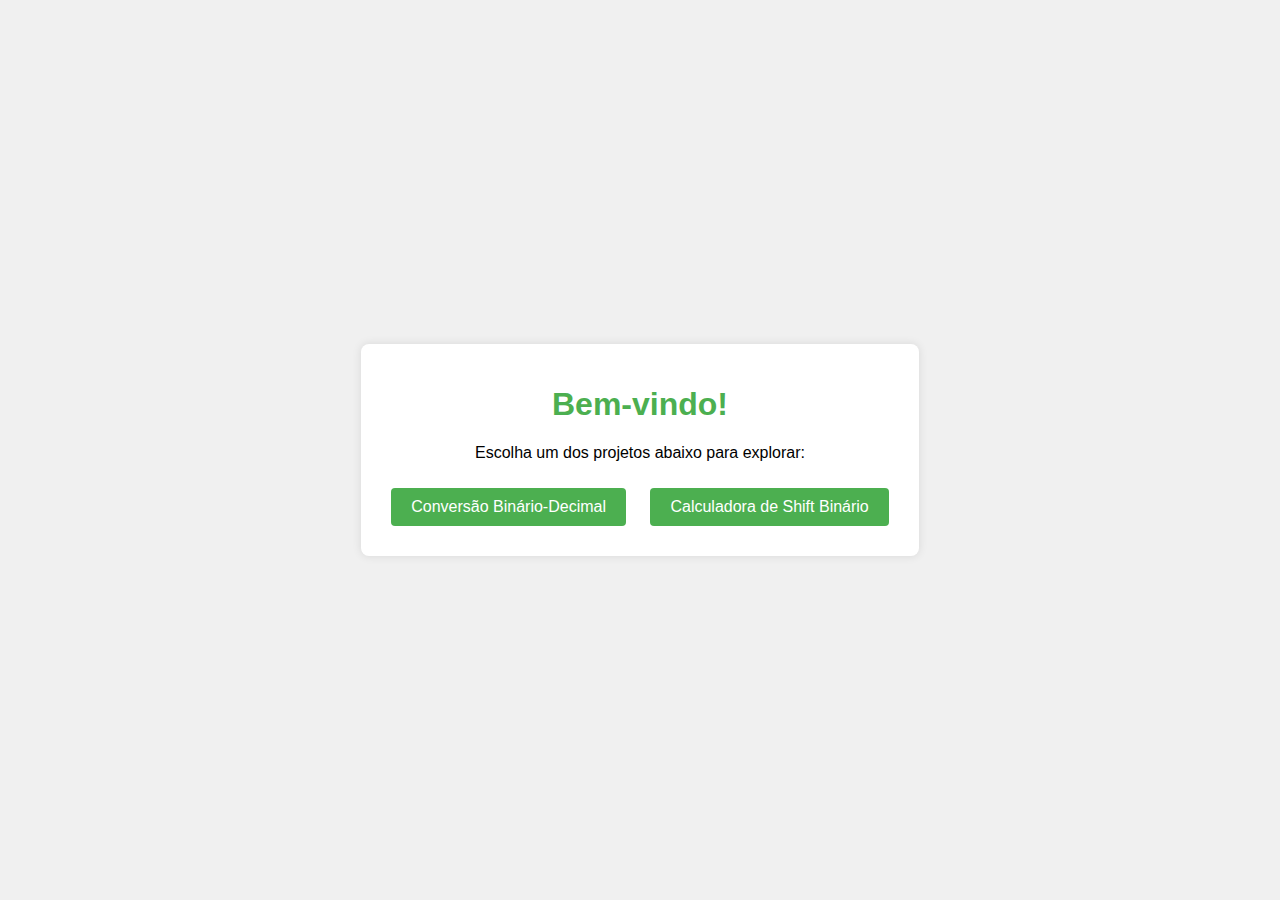
<file: index.html>
<!DOCTYPE html>
<html lang="pt-BR">
<head>
    <meta charset="UTF-8">
    <meta name="viewport" content="width=device-width, initial-scale=1.0">
    <title>Página Inicial</title>
    <style>
        body {
            font-family: Arial, sans-serif;
            margin: 0;
            padding: 0;
            background-color: #f0f0f0;
            display: flex;
            justify-content: center;
            align-items: center;
            height: 100vh;
        }
        .container {
            text-align: center;
            background-color: white;
            padding: 20px;
            border-radius: 8px;
            box-shadow: 0px 0px 10px rgba(0, 0, 0, 0.1);
        }
        h1 {
            color: #4CAF50;
        }
        .button {
            background-color: #4CAF50;
            color: white;
            padding: 10px 20px;
            border: none;
            border-radius: 4px;
            cursor: pointer;
            text-decoration: none;
            display: inline-block;
            margin: 10px;
        }
        .button:hover {
            background-color: #45a049;
        }
    </style>
</head>
<body>
    <div class="container">
        <h1>Bem-vindo!</h1>
        <p>Escolha um dos projetos abaixo para explorar:</p>
        <a href="/conversao/" class="button">Conversão Binário-Decimal</a>
        <a href="/shift/" class="button">Calculadora de Shift Binário</a>
    </div>
</body>
</html>
</file>
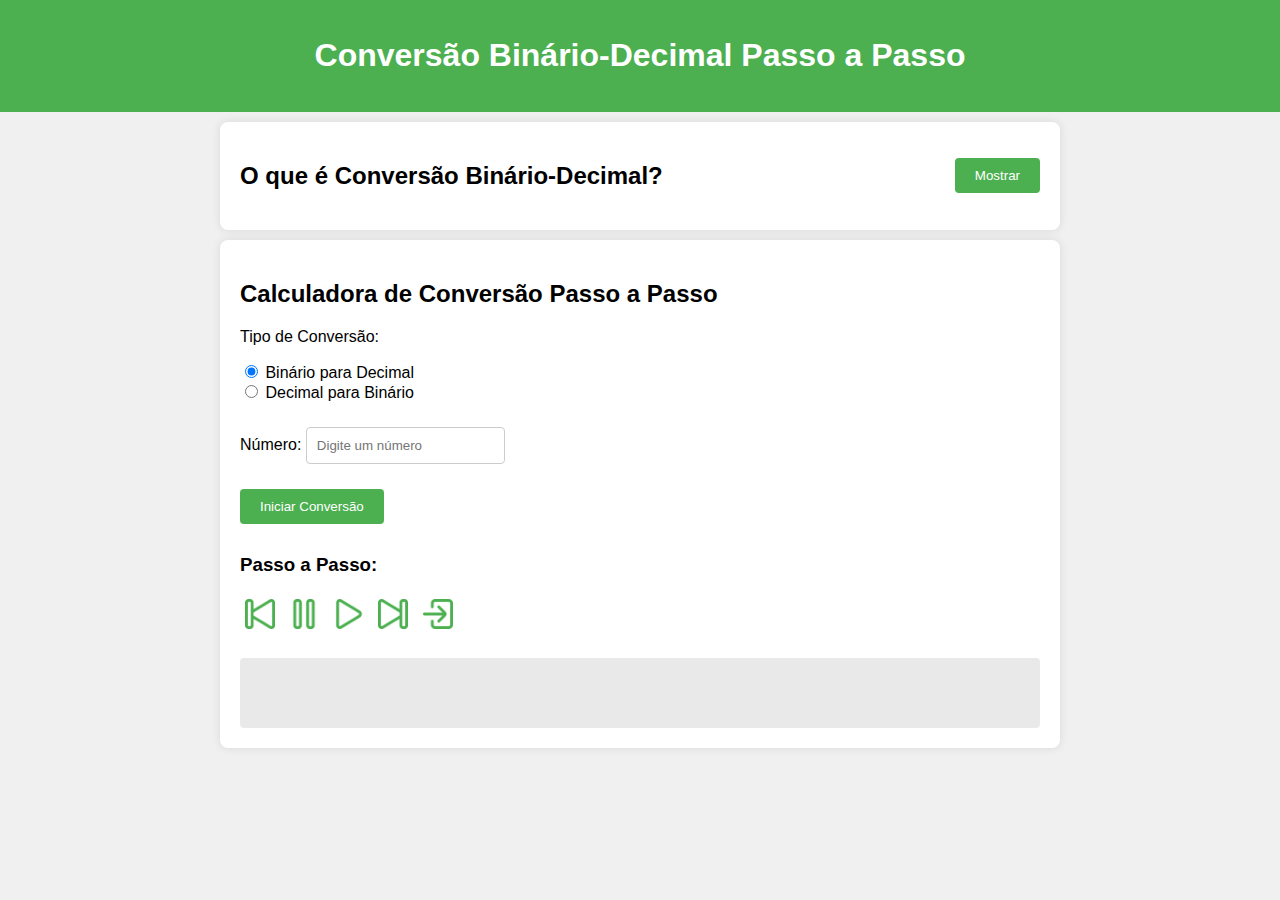
<file: conversao/index.html>
<!DOCTYPE html>
<html lang="pt-BR">

<head>
    <meta charset="UTF-8">
    <meta name="viewport" content="width=device-width, initial-scale=1.0">
    <title>Conversão Binário-Decimal Passo a Passo</title>
    <link rel="stylesheet" href="style.css">
</head>

<body>
    <header>
        <h1>Conversão Binário-Decimal Passo a Passo</h1>
    </header>

    <section id="tutorial">
        <div id="tutorial-header" onclick="toggleTutorial()">
            <h2>O que é Conversão Binário-Decimal?</h2>
            <button id="toggleTutorialBtn">Mostrar</button>
        </div>
        <div id="tutorial-content" style="display: none;">
            <p>O sistema binário utiliza apenas dois dígitos, 0 e 1, para representar números. Já o sistema decimal usa
                dez dígitos (0 a 9). A conversão entre binário e decimal é importante para entender como computadores
                manipulam números.</p>
            <h3>Exemplo de Conversão Binário para Decimal:</h3>
            <p>O número binário <code>1101</code> é convertido para decimal da seguinte forma:</p>
            <p>
                <code>(1 * 2^3) + (1 * 2^2) + (0 * 2^1) + (1 * 2^0) = 13 (decimal)</code>
            </p>
            <p>
                <code>(1 *  8) + (1 * 4) + (0 * 2) + (1 * 1) = 13 (decimal)</code>
            </p>
            <h3>Exemplo de Conversão Decimal para Binário:</h3>
            <p>O número decimal <code>13</code> pode ser convertido para binário dividindo o número por 2 e registrando
                os restos:</p>
            <ul>
                <li>13 ÷ 2 = 6, resto = 1</li>
                <li>6 ÷ 2 = 3, resto = 0</li>
                <li>3 ÷ 2 = 1, resto = 1</li>
                <li>1 ÷ 2 = 0, resto = 1</li>
            </ul>
            <p>Basta juntar os valores do resto, do final para o começo</p>
            <p>Então, o número binário correspondente é <code>1101</code>.</p>
        </div>
    </section>

    <section id="calculator">
        <h2>Calculadora de Conversão Passo a Passo</h2>

        <div class="input-section">
            <p>Tipo de Conversão:</p>
            <label><input type="radio" name="conversionType" value="binToDec" checked> Binário para Decimal</label><br>
            <label><input type="radio" name="conversionType" value="decToBin"> Decimal para Binário</label>
        </div>

        <div class="input-section">
            <label for="numberInput">Número:</label>
            <input type="text" id="numberInput" placeholder="Digite um número">
        </div>

        <button id="startBtn">Iniciar Conversão</button>

        <h3>Passo a Passo:</h3>

        <div id="controls">
            <img id="prevStepBtn" src="icons/last.png" alt="Anterior">
            <img id="pauseStepBtn" src="icons/pause.png" alt="Pausar">
            <img id="playStepBtn" src="icons/play.png" alt="Play">
            <img id="nextStepBtn" src="icons/next.png" alt="Próximo">
            <img id="finishStepBtn" src="icons/finish.png" alt="Finalizar">
        </div>

        <div id="steps"></div>
    </section>

    <script src="script.js"></script>
</body>

</html>
</file>
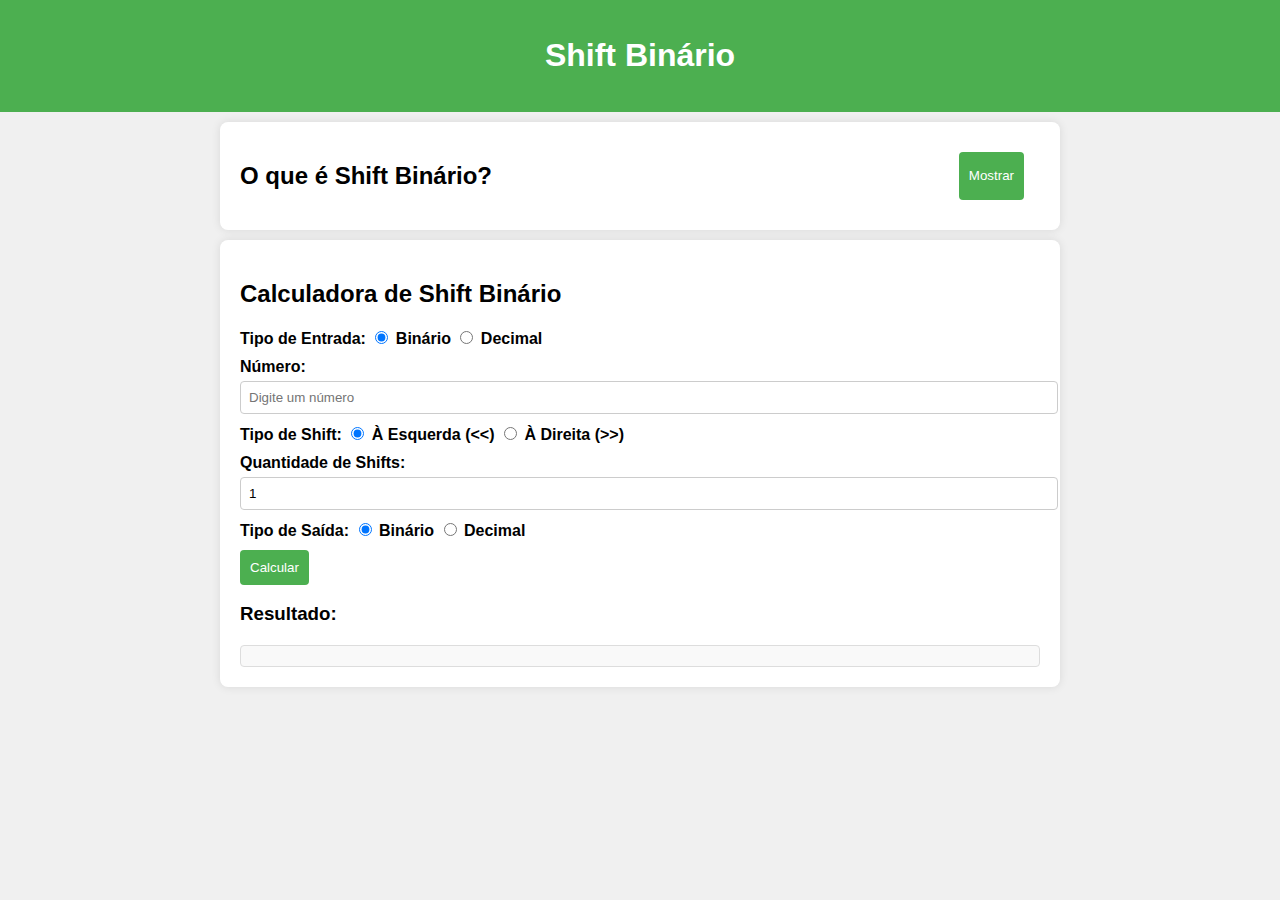
<file: shift/index.html>
<!DOCTYPE html>
<html lang="pt-BR">

<head>
    <meta charset="UTF-8">
    <meta name="viewport" content="width=device-width, initial-scale=1.0">
    <title>Calculadora de Shift Binário</title>
    <link rel="stylesheet" href="style.css">
</head>

<body>
    <header>
        <h1>Shift Binário</h1>
    </header>

    <section id="tutorial">

        <div id="tutorial-header" onclick="toggleTutorial()">
            <h2>O que é Shift Binário?</h2>
            <button id="toggleTutorialBtn">Mostrar</button>
        </div>
        <div id="tutorialContent" style="display: none;">
            <p>Shift binário é uma operação que move os bits de um número para a esquerda ou para a direita. Existem
                dois
                tipos principais:</p>
            <ul>
                <li><strong>Shift à esquerda (<<):< /strong> Move todos os bits para a esquerda, preenchendo os bits à
                            direita com 0. Isso multiplica o número por 2.</li>
                <li><strong>Shift à direita (>>):</strong> Move todos os bits para a direita. Para números positivos, os
                    bits à esquerda são preenchidos com 0. Isso divide o número por 2.</li>
            </ul>
            <h3>Exemplos:</h3>
            <ul>
                <li><strong>Shift à esquerda (<<):< /strong><br>
                            Número 5 em binário: <code>00000101</code> (decimal 5)<br>
                            Shift à esquerda por 1 bit: <code>00001010</code> (decimal 10)<br>
                            Neste caso, multiplicamos o número por 2 (5 * 2 = 10).</li>

                <li><strong>Shift à direita (>>):</strong><br>
                    Número 20 em binário: <code>00010100</code> (decimal 20)<br>
                    Shift à direita por 2 bits: <code>00000101</code> (decimal 5)<br>
                    Neste caso, dividimos o número por 4 (20 / 4 = 5).</li>
            </ul>
        </div>
    </section>

    <section id="calculator">
        <h2>Calculadora de Shift Binário</h2>

        <div class="input-section">
            <label>Tipo de Entrada:</label>
            <label><input type="radio" name="inputType" value="binary" checked> Binário</label>
            <label><input type="radio" name="inputType" value="decimal"> Decimal</label>
        </div>

        <div class="input-section">
            <label for="numberInput">Número:</label>
            <input type="text" id="numberInput" placeholder="Digite um número">
        </div>

        <div class="input-section">
            <label>Tipo de Shift:</label>
            <label><input type="radio" name="shiftType" value="left" checked> À Esquerda (<<) </label>
                    <label><input type="radio" name="shiftType" value="right"> À Direita (>>)</label>
        </div>

        <div class="input-section">
            <label for="shiftAmount">Quantidade de Shifts:</label>
            <input type="number" id="shiftAmount" value="1" min="1">
        </div>

        <div class="input-section">
            <label>Tipo de Saída:</label>
            <label><input type="radio" name="outputType" value="binary" checked> Binário</label>
            <label><input type="radio" name="outputType" value="decimal"> Decimal</label>
        </div>

        <button id="calculateBtn">Calcular</button>

        <h3>Resultado:</h3>
        <div id="result"></div>
    </section>

    <script src="script.js"></script>
</body>

</html>
</file>
<file: conversao/style.css>
body {
    font-family: Arial, sans-serif;
    margin: 0;
    padding: 0;
    background-color: #f0f0f0;
}

header {
    background-color: #4CAF50;
    color: white;
    text-align: center;
    padding: 1rem;
}

#tutorial {
    padding: 20px;
    background-color: white;
    margin: 10px auto;
    max-width: 800px;
    border-radius: 8px;
    box-shadow: 0px 0px 10px rgba(0, 0, 0, 0.1);
}

#tutorial-header {
    display: flex;
    justify-content: space-between;
    align-items: center;
    cursor: pointer;
}

#minimizeOrExpand {
    font-size: 3rem;
    margin: 0;
    padding: 0;
    margin-right: 1rem;
}

#tutorial-content {
    display: block;
}

#calculator {
    padding: 20px;
    background-color: white;
    margin: 10px auto;
    max-width: 800px;
    border-radius: 8px;
    box-shadow: 0px 0px 10px rgba(0, 0, 0, 0.1);
}

.input-section {
    margin-bottom: 20px;
}

input[type="text"],
select {
    padding: 10px;
    margin: 5px 0;
    display: inline-block;
    border: 1px solid #ccc;
    border-radius: 4px;
    box-sizing: border-box;
}

button {
    background-color: #4CAF50;
    color: white;
    padding: 10px 20px;
    border: none;
    border-radius: 4px;
    cursor: pointer;
}

button:hover {
    background-color: #45a049;
}

#steps {
    margin-top: 20px;
    padding: 10px;
    background-color: #e9e9e9;
    border-radius: 4px;
    min-height: 50px;
}

#controls img {
    cursor: pointer;
    width: 30px;
    margin: 5px;
}

h3 {
    margin-top: 30px;
}
</file>
<file: shift/style.css>
body {
    font-family: Arial, sans-serif;
    margin: 0;
    padding: 0;
    background-color: #f0f0f0;
}

header {
    background-color: #4CAF50;
    color: white;
    text-align: center;
    padding: 1rem;
}

#tutorial, #calculator {
    padding: 20px;
    background-color: white;
    margin: 10px auto;
    max-width: 800px;
    border-radius: 8px;
    box-shadow: 0px 0px 10px rgba(0, 0, 0, 0.1);
}

#tutorial-header {
    display: flex;
    justify-content: space-between;
}

#toggleTutorialBtn {
    margin-right: 1rem;
    height: 3rem;
    align-self: center;
}

.input-section {
    margin-bottom: 10px;
}

input[type="text"], input[type="number"] {
    width: 100%;
    padding: 8px;
    margin-top: 5px;
    border-radius: 4px;
    border: 1px solid #ccc;
}

button {
    background-color: #4CAF50;
    color: white;
    padding: 10px;
    border: none;
    border-radius: 4px;
    cursor: pointer;
}

button:hover {
    background-color: #45a049;
}

#result {
    margin-top: 20px;
    padding: 10px;
    background-color: #f9f9f9;
    border-radius: 4px;
    border: 1px solid #ddd;
}
</file>
